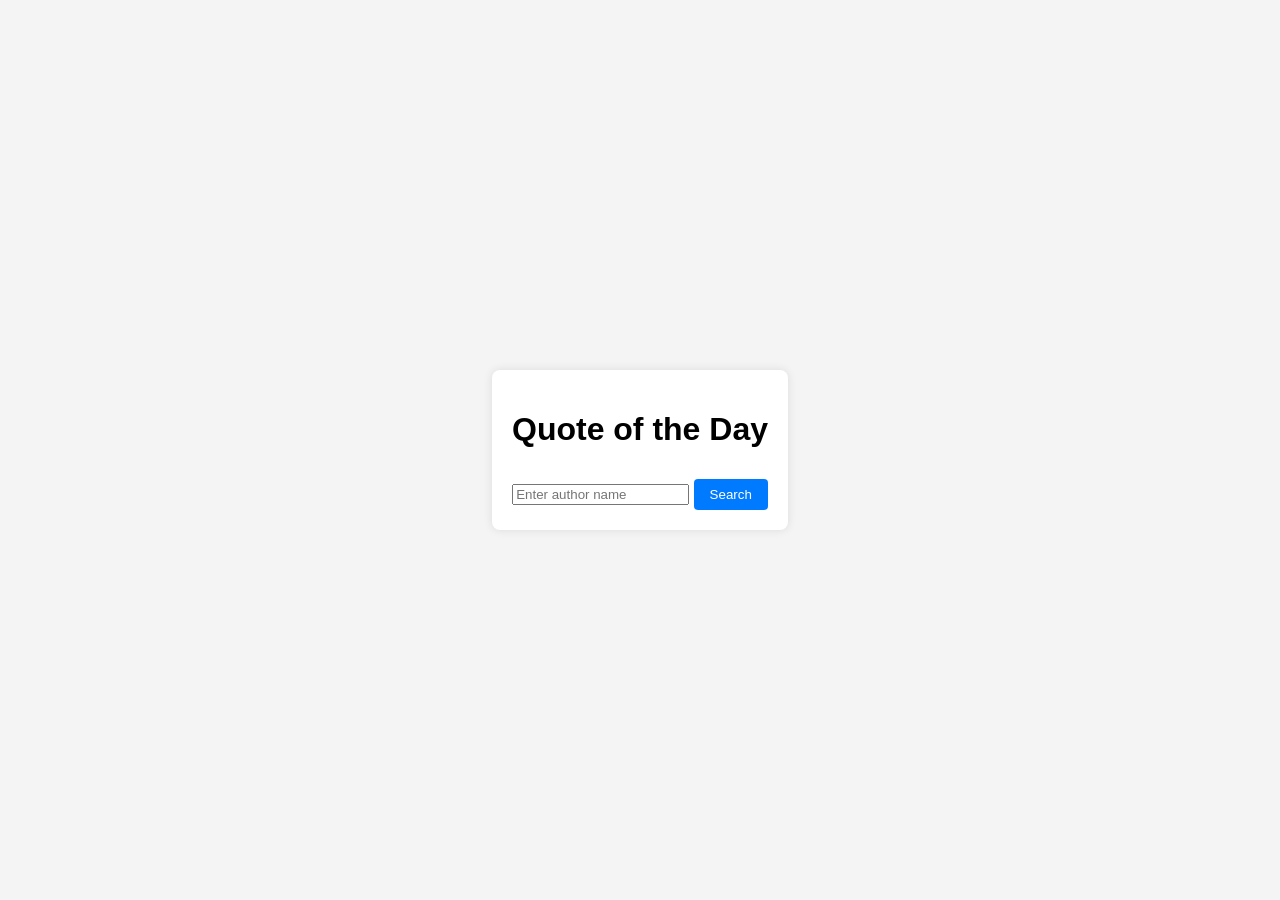
<file: image/index.html>
<!DOCTYPE html>
<html lang="en">
<head>
    <meta charset="UTF-8">
    <meta name="viewport" content="width=device-width, initial-scale=1.0">
    <title>Quote of the Day</title>
    <link rel="stylesheet" href="styles.css">
</head>
<body>
    <div id="quote-container">
        <h1>Quote of the Day</h1>
        <p id="quote-text"></p>
        <p id="quote-author"></p>
        <input type="text" id="author-input" placeholder="Enter author name">
        <button id="search-button">Search</button>
    </div>

    <script src="script.js"></script>
</body>
</html>
</file>
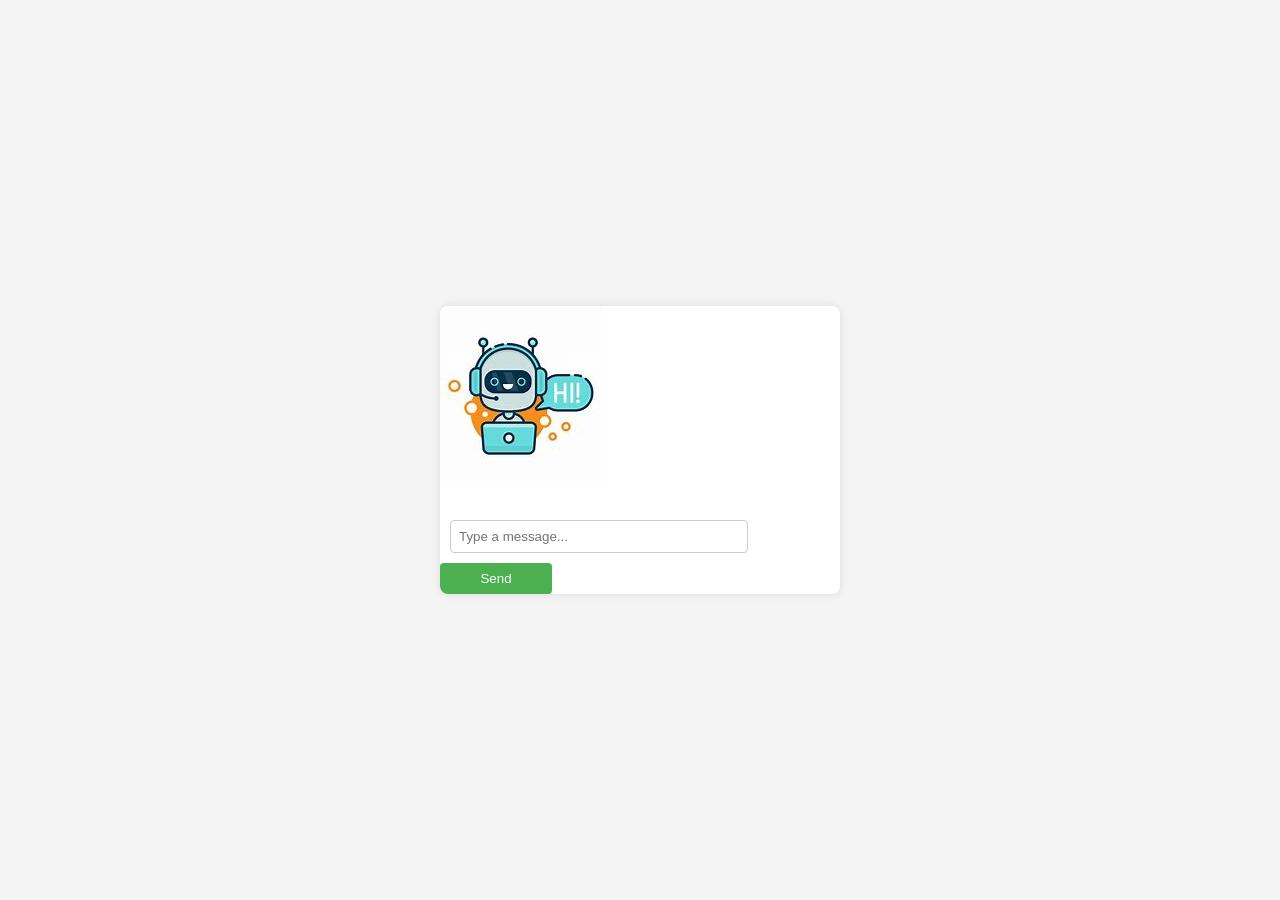
<file: chatbot.html>
<!DOCTYPE html>
<html lang="en">
<head>
    <meta charset="UTF-8">
    <meta name="viewport" content="width=device-width, initial-scale=1.0">
    <link rel="stylesheet" href="image/">
    <title>Interactive Chatbot</title>
   
    <style>
        body {
            font-family: Arial, sans-serif;
            margin: 0;
            padding: 0;
            display: flex;
            align-items: center;
            justify-content: center;
            block-size: 100vh;
            background-color: #f4f4f4;
        }

        .chat-container {
            max-inline-size: 400px;
            inline-size: 100%;
            background-color: #fff;
            border-radius: 8px;
            box-shadow: 0 0 10px rgba(0, 0, 0, 0.1);
            overflow: hidden;
        }

        .chat-log {
            padding: 10px;
            max-block-size: 300px;
            overflow-y: auto;
        }

        input {
            inline-size: 70%;
            padding: 8px;
            border: 1px solid #ccc;
            border-radius: 4px;
            margin: 10px;
        }

        button {
            inline-size: 28%;
            padding: 8px;
            background-color: #4caf50;
            color: #fff;
            border: none;
            border-radius: 4px;
            cursor: pointer;
        }

        .user-message {
            background-color: #f0f0f0;
            border-radius: 8px;
            padding: 8px;
            margin: 5px;
            max-inline-size: 80%;
            word-wrap: break-word;
        }

        .bot-message {
            background-color: #4caf50;
            color: #fff;
            border-radius: 8px;
            padding: 8px;
            margin: 5px;
            max-inline-size: 80%;
            word-wrap: break-word;
        }
    </style>
</head>
<body>
    <div class="chat-container">
        <nav>
            <img src="image/download.jpeg" alt="chatbot">
        </nav>
        <div class="chat-log" id="chatLog"></div>
        <input type="text" id="userInput" placeholder="Type a message...">
        <button onclick="sendMessage()">Send</button>
      
    </div>

    <script>
        document.addEventListener('DOMContentLoaded', function () {
            const chatLog = document.getElementById('chatLog');
            const userInput = document.getElementById('userInput');

            const appendMessage = (message, sender) => {
                const messageElement = document.createElement('div');
                messageElement.className = sender + '-message';
                messageElement.innerText = message;
                chatLog.appendChild(messageElement);
                chatLog.scrollTop = chatLog.scrollHeight; // Scroll to the bottom
            };

            const sendMessage = () => {
                const userMessage = userInput.value;
                if (userMessage.trim() === '') return;

                appendMessage(`You: ${userMessage}`, 'user');

                // Simulate a simple bot response (you can replace this with a more sophisticated logic)
                const botResponse = getBotResponse(userMessage);
                appendMessage(`Bot: ${botResponse}`, 'bot');

                userInput.value = '';
            };

            const getBotResponse = (message) => {
                if (message.toLowerCase().includes('hello')) {
                    return 'Hello! How can I help you?';
                } else if (message.toLowerCase().includes('bye')) {
                    return 'Goodbye! Have a great day!';
                } else {
                    return "I'm sorry, I didn't understand that.";
                }
            };

            window.sendMessage = sendMessage;
        });
    </script>
</body>
</html>
</file>
<file: image/styles.css>
body {
    font-family: 'Arial', sans-serif;
    background-color: #f4f4f4;
    margin: 0;
    display: flex;
    justify-content: center;
    align-items: center;
    height: 100vh;
}

#quote-container {
    background-color: #fff;
    border-radius: 8px;
    padding: 20px;
    box-shadow: 0 0 10px rgba(0, 0, 0, 0.1);
    text-align: center;
}

#search-button {
    padding: 8px 16px;
    margin-top: 10px;
    cursor: pointer;
    background-color: #007bff;
    color: #fff;
    border: none;
    border-radius: 4px;
}
</file>
